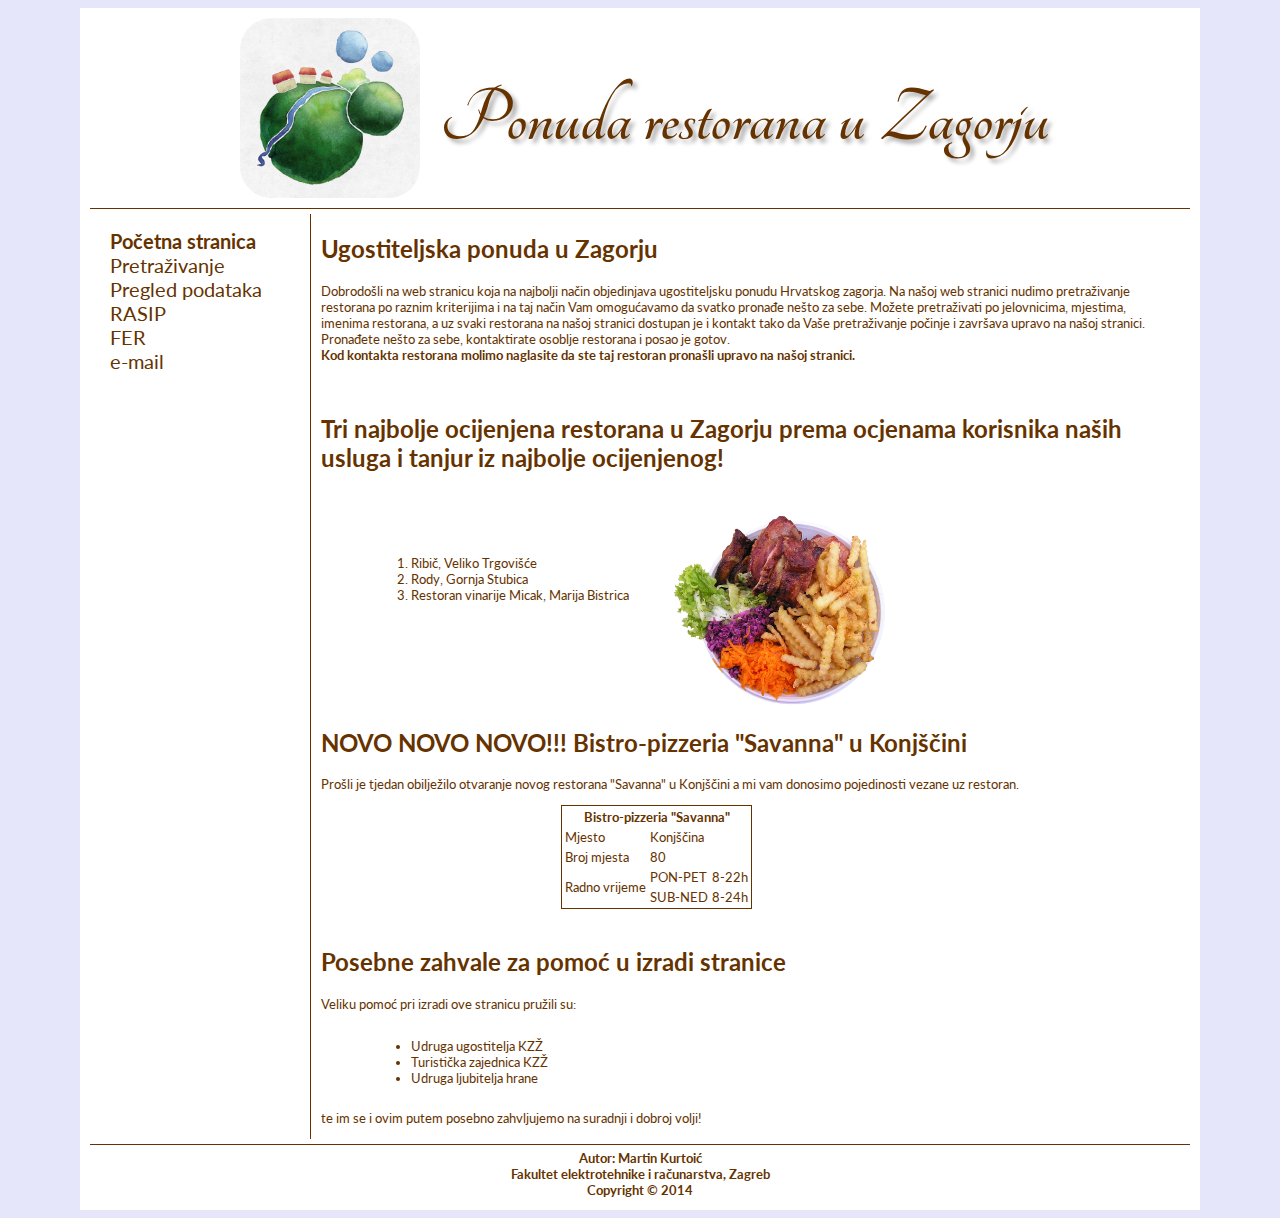
<file: index.html>
<!DOCTYPE HTML PUBLIC "-//W3C//DTD HTML 4.01//EN" "http://www.w3.org/TR/html4/strict.dtd">
<html>
<head>
	<title>Restorani u Zagorju</title>
	<link rel="stylesheet" type="text/css" href="dizajn.css">
	<link rel="stylesheet" type="text/css" href="http://fonts.googleapis.com/css?family=Tangerine">
	<link rel="stylesheet" type="text/css" href="http://fonts.googleapis.com/css?family=Lato">
	<meta name="keywords" content="Restorani, Zagorje, Ugostiteljsvo, Hrana">
	<meta name="description" content="Ponuda svih restorana u Zagorju na jednom mjestu">
	<meta name="author" content="Martin Kurtoić">
	<meta http-equiv="Content-Type" content="text/html; charset=UTF-8">
</head>
<body class="pozadina">
	<div class="container">
		<div class="header">
			<a href="index.html"><img src="vrhslika.png" class="naslovna" alt="Zagorje logo" width="180" height="180"></a>
			<h1 id="naslov">Ponuda restorana u Zagorju</h1>
		</div>
		<div class="menu">
			<a href="index.html" class="meni current">Početna stranica</a><br>
			<a class="meni" href="obrazac.html">Pretraživanje</a><br>
			<a class="meni" href="podaci.xml">Pregled podataka</a><br/>
			<a class="meni" href="http://www.fer.unizg.hr/rasip">RASIP</a><br>
			<a class="meni" href="http://www.fer.unizg.hr">FER</a><br>
			<a class="meni" href="mailto:martin.kurtoic@fer.hr?Subject=Restorani%20web">e-mail</a>
		</div>
		<div class="content">
			<h2>Ugostiteljska ponuda u Zagorju</h2>
			<p class="tekst">Dobrodošli na web stranicu koja na najbolji način objedinjava
				ugostiteljsku ponudu Hrvatskog zagorja. Na našoj web stranici
				nudimo pretraživanje restorana po raznim kriterijima i na taj način
				Vam omogućavamo da svatko pronađe nešto za sebe. Možete pretraživati
				po jelovnicima, mjestima, imenima restorana, a uz svaki restorana na
				našoj stranici dostupan je i kontakt tako da Vaše pretraživanje počinje
				i završava upravo na našoj stranici. Pronađete nešto za sebe, kontaktirate
				osoblje restorana i posao je gotov. <br><b>Kod kontakta restorana molimo naglasite da
				ste taj restoran pronašli upravo na našoj stranici.</b>
			</p>
			<br>
			<h2>Tri najbolje ocijenjena restorana u Zagorju prema ocjenama korisnika naših usluga i tanjur iz najbolje ocijenjenog!</h2>
			<br>
			<div class="tekst-lista">
				<br><br>
				<ol>
					<li>Ribič, Veliko Trgovišće</li>
					<li>Rody, Gornja Stubica</li>
					<li>Restoran vinarije Micak, Marija Bistrica</li>
				</ol>
			</div>
			<div class="slika">
				<img src="tanjur.jpg" alt="Pobjednički tanjur" height="200" width="220">
			</div>
			<br><br><br><br><br><br><br><br><br><br><br>
			<h2>NOVO NOVO NOVO!!! Bistro-pizzeria "Savanna" u Konjščini</h2>
			<p class="tekst">Prošli je tjedan obilježilo otvaranje 
				novog restorana "Savanna" u Konjščini a mi vam donosimo 
				pojedinosti vezane uz restoran.
			</p>
			<table class="tekst-tablica" summary="Savanna">
				<tr>
					<th colspan="3">Bistro-pizzeria "Savanna"</th>
				</tr>
				<tr>
					<td>Mjesto</td>
					<td colspan="2">Konjščina</td>
				</tr>
				<tr>
					<td>Broj mjesta</td>
					<td colspan="2">80</td>
				</tr>
				<tr>
					<td rowspan="2">Radno vrijeme</td>
					<td>PON-PET</td>
					<td>8-22h</td>
				</tr>
				<tr>
					<td>SUB-NED</td>
					<td>8-24h</td>
				</tr>
			</table>
			<br>
			<h2>Posebne zahvale za pomoć u izradi stranice</h2>
			<p class="tekst">
				Veliku pomoć pri izradi ove stranicu pružili su:
			</p>
			<div class="tekst-drugalista">
				<ul>
					<li>Udruga ugostitelja KZŽ</li>
					<li>Turistička zajednica KZŽ</li>
					<li>Udruga ljubitelja hrane</li>
				</ul>
			</div>
			<br><br><br><br>
			<p class="tekst">
				te im se i ovim putem posebno zahvljujemo na suradnji i dobroj volji!
			</p>
		</div>
		<div class="footer">
			Autor: Martin Kurtoić<br>
			Fakultet elektrotehnike i računarstva, Zagreb<br>
			Copyright © 2014
		</div>
	</div>
</body>
</html>
</file>
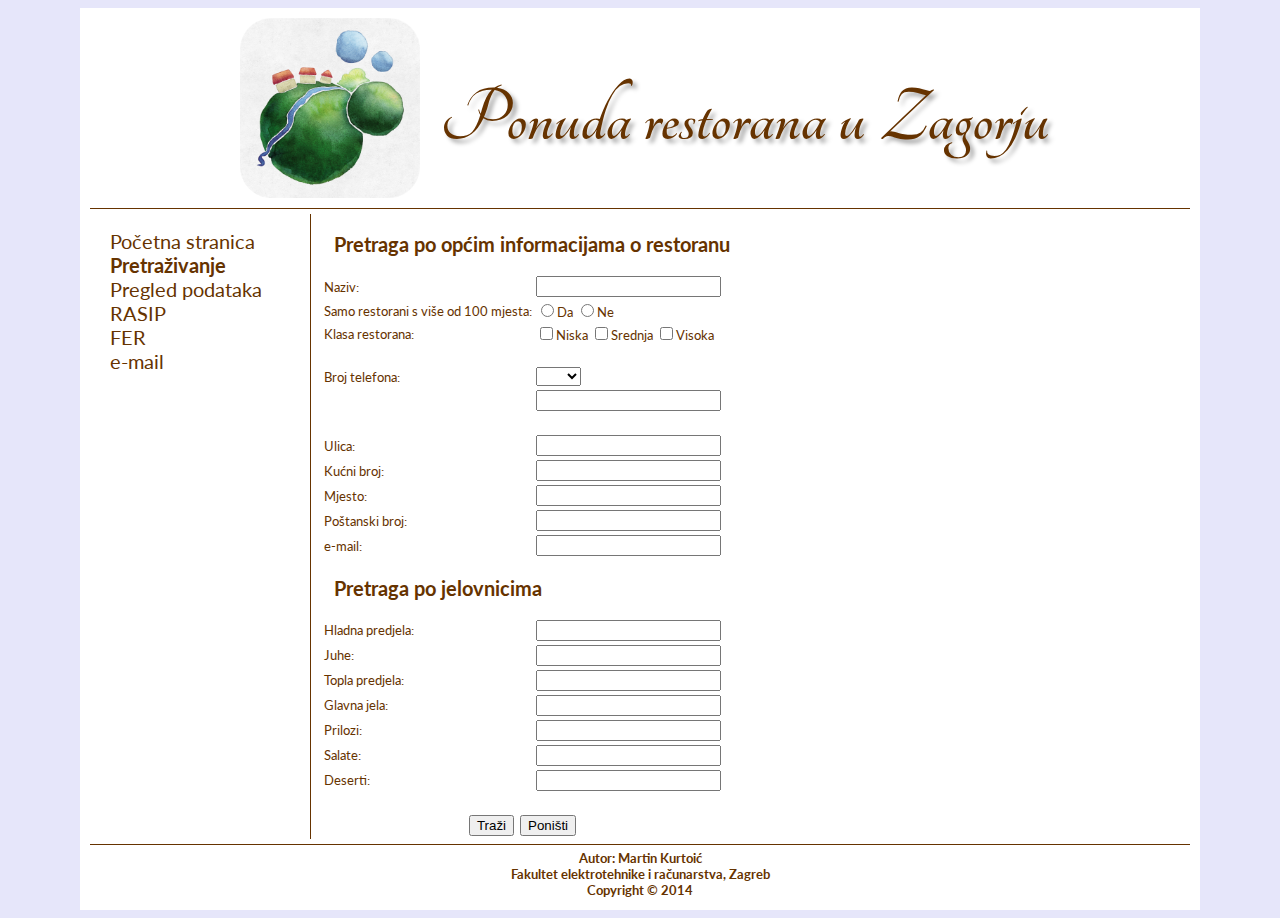
<file: obrazac.html>
<!DOCTYPE HTML PUBLIC "-//W3C//DTD HTML 4.01//EN" "http://www.w3.org/TR/html4/strict.dtd">
<html>
<head>
	<title>Restorani u Zagorju</title>
	<link rel="stylesheet" type="text/css" href="dizajn.css">
	<link rel="stylesheet" type="text/css" href="http://fonts.googleapis.com/css?family=Tangerine">
	<link rel="stylesheet" type="text/css" href="http://fonts.googleapis.com/css?family=Lato">
	<meta name="keywords" content="Restorani, Zagorje, Ugostiteljsvo, Hrana">
	<meta name="description" content="Ponuda svih restorana u Zagorju na jednom mjestu">
	<meta name="author" content="Martin Kurtoić">
	<meta http-equiv="Content-Type" content="text/html; charset=UTF-8"></head>
<body class="pozadina">
	<div class="container">
		<div class="header">
			<a href="index.html"><img src="vrhslika.png" class="naslovna" alt="Zagorje logo" width="180" height="180"></a>
			<h1>Ponuda restorana u Zagorju</h1>
		</div>
		<div class="menu">
			<a class="meni" href="index.html">Početna stranica</a><br>
			<a href="obrazac.html" class="meni current">Pretraživanje</a><br>
			<a class="meni" href="podaci.xml">Pregled podataka</a><br/>
			<a class="meni" href="http://www.fer.unizg.hr/rasip">RASIP</a><br>
			<a class="meni" href="http://www.fer.unizg.hr">FER</a><br>
			<a class="meni" href="mailto:martin.kurtoic@fer.hr?Subject=Restorani%20web">e-mail</a>
		</div>
		<div class="content">
			<form name="pretraga" class="tekst" action="pretraga.php" method="get" name="pretraga">
				<table summary="forma">
				<tr><td colspan="2"><h2>Pretraga po općim informacijama o restoranu</h2></td></tr>
				<tr>
				<td>Naziv:</td>
				<td><input type="text" name="naziv"></td>
				</tr>
				<tr>
				<td>Samo restorani s više od 100 mjesta:</td> 
					<td><input type="radio" name="vise" value="da" id="da">Da
					<input type="radio" name="vise" value="ne" id="ne">Ne</td>
				</tr>
								<tr>
				<td>Klasa restorana:</td>
				<td><input type="checkbox" name="klasa[]" value="niska" id="niska">Niska
				<input type="checkbox" name="klasa[]" value="srednja" id="srednja">Srednja
				<input type="checkbox" name="klasa[]" value="visoka" id="visoka">Visoka</td>
				</tr>		
				<tr><td>&nbsp;</td>
				</tr>
				<td>Broj telefona:</td>
					<td><select name="pozivni">
						<option value=""></option>
						<option value="049">049</option>
						<option value="091">091</option>
						<option value="092">092</option>
						<option value="095">095</option>
						<option value="097">097</option>
						<option value="098">098</option>
						<option value="099">099</option>
					</select></td>
				</tr>
					<tr><td></td><td><input type="text" name="broj"></td></tr>
				<tr><td>&nbsp;</td>
				</tr>

				<tr>
				<td>Ulica:</td>
				<td><input type="text" name="ulica"></td>
				</tr>
				<tr>
				<td>Kućni broj:</td>
				<td><input type="text" name="kucnibr"></td>
				</tr>
				<tr>
				<td>Mjesto:</td>
				<td><input type="text" name="mjesto"></td>
				</tr>
				<tr>
				<td>Poštanski broj:</td>
				<td><input type="text" name="postbr"></td>
				</tr>
				<tr>
				<td>e-mail: </td>
				<td><input type="text" name="email"></td>
				</tr>
				<tr><td><h2>Pretraga po jelovnicima</h2></td></tr>
				<tr>
				<td>Hladna predjela:</td>
				<td><input type="text" name="hladno_pred"></td>
				</tr>
				<tr>
				<td>Juhe:</td>
				<td><input type="text" name="juha"></td>
				</tr>
				<tr>
				<td>Topla predjela:</td>
				<td><input type="text" name="toplo_pred"></td>
				</tr>
				<tr>
				<td>Glavna jela:</td>
				<td><input type="text" name="gl_jelo"></td>
				</tr>
				<tr>
				<td>Prilozi:</td>
				<td><input type="text" name="prilog"></td>
				</tr>
				<tr>
				<td>Salate:</td>
				<td><input type="text" name="salata"></td>
				</tr>
				<tr>
				<td>Deserti:</td>
				<td><input type="text" name="desert"></td>
				</tr>
				<tr><td>&nbsp;</td></tr>
				<tr>
				<td colspan="2" align="center"><input type="submit" value="Traži">&nbsp;
				<input type="reset" value="Poništi"></td>
				</tr>
				</table>
			</form>
		</div>
		<div class="footer">
			Autor: Martin Kurtoić<br>
			Fakultet elektrotehnike i računarstva, Zagreb<br>
			Copyright © 2014
		</div>
	</div>
</body>
</html>
</file>
<file: dizajn.css>
﻿body
.container {
	width:1100px;
	/*height:1220px;*/
	margin:auto;
	border-left:10px solid white;
	border-right:10px solid white;
	background-color:white;
	}
.header {
	background-color:white;
	height: 200px;
	border-bottom: 1px solid #663300;
	}
.menu {
	position:relative;
	/*margin:5px;*/
	/*border-right: 1px solid #663300;*/
	background-color:white;
	/*height:930px;*/
	float:left;
	font-family:'Lato', serif;
	font-size: 20px;
	color:#663300;
	padding-top:20px;
	padding-left:20px;
	width:195px;
	display:inline;
	}
.content {
	position:relative;
	margin:5px;
    border-left: 1px solid #663300;
	background-color:white;
	/*height:930px;*/
	float:left;
	display:inline;
	width:865px;
	}
.footer {
	border-top:1px solid #663300;
	clear:both;
	height:60px;
	color:#663300;
	font-size:13px;
	font-weight:bold;
	font-family:'Lato', serif;
	text-align:center;
	padding-top:5px;
	}
h1 {
	position:relative;
	left:170px;
	float:left;
	font-family:'Tangerine', serif;
	font-size:80px;
	top:15px;
	color:#663300;
	text-shadow: 4px 4px 4px #aaa;
	}
h2 {
	font-family:'Lato', serif;
	position:relative;
	left:10px;
	color:#663300;
	}
.naslovna {
	position:relative;
	float:left;
	left:150px;
	top:10px;
 }
 .tekst {
	font-family:'Lato', serif;
	position:relative;
	left:10px;
	color:#663300;
	font-size:13px;
	width:850px;
   }
   
.tekst-lista {
	font-family:'Lato', serif;
	position:relative;
	left:60px;
	color:#663300;
	font-size:13px;
	width:350px;
	float: left;
    display: inline
   }
 .slika {
	position:relative;
	left:10px;
	display:inline;
	float:left;
 }
 .tekst-tablica {
	font-family:'Lato', serif;
	position:relative;
	left:250px;
	color:#663300;
	font-size:13px;
	border:1px solid #663300;
}
.tekst-drugalista{
	font-family:'Lato', serif;
	position:relative;
	left:60px;
	color:#663300;
	float:left;
	font-size:13px;
	width:350px;
   }
.tablica {
	background-color: #FFD873;
	}
.meni:link{
	font-family:'Lato', serif;
	color:#663300;
	font-size:20px;
	text-decoration:none;
	}	
.meni:hover{
	font-weight:bold;
	background: #FFD873;
	}

.meni:visited {
	color:#663300;
	}
.current {
	font-weight:bold;
	}
.pos {
	position:absolute;
	left:100px;
	}
.pos1 {
	position:absolute;
	left:160px;
	}
.pos3 {
	position:absolute;
	letf:200px;
	}
.h2drugi {
	font-family:'Lato', serif;
	position:relative;
	left:10px;
	color:#663300;
	}
.pozadina {
    background-color:#E6E6FA;
	}
.detalji {
	font-weight:normal;
	font-size:12px;
	width:190px;
	}
.mapContainer {
	width: 845px;
	}
</file>
